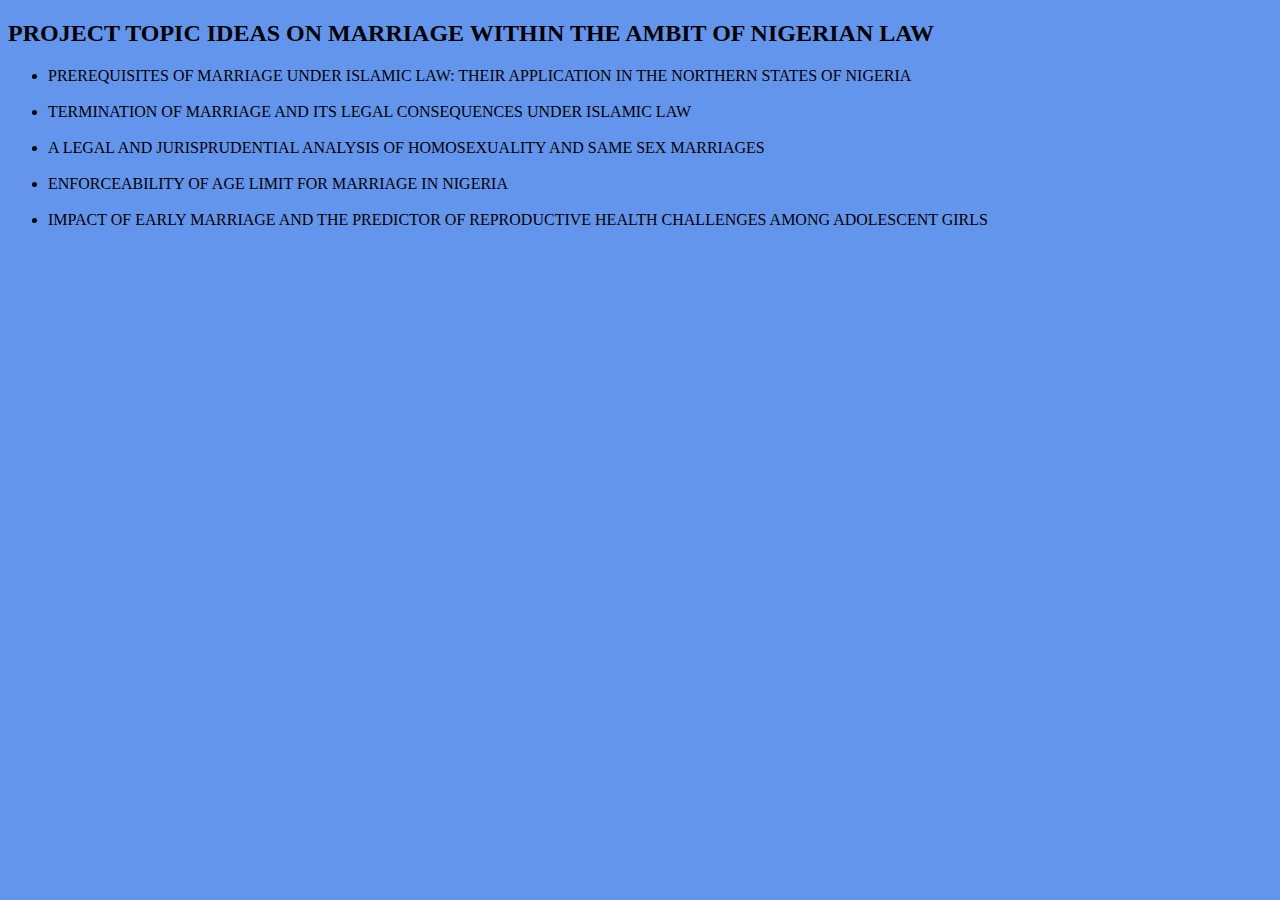
<file: indexed.html>
<!DOCTYPE html>
<html>
<head><meta charset="UTF-8">
	<meta name="viewport" content="width-device-width, initial-scale=1.0 maximum-scale=1, user-scalable=no">
	<meta http-equiv="X-UA-Compatible" content="ie=edge">
	<title>Marriage project ideas</title>
</head>
<body style="background: cornflowerblue; font-size: italic; align-items: center;">
	<div>
		<h2>PROJECT TOPIC IDEAS ON MARRIAGE WITHIN THE AMBIT OF NIGERIAN LAW</h2>
		<ul style="list-style: ">
			<li><span></span>PREREQUISITES OF MARRIAGE UNDER ISLAMIC LAW: THEIR APPLICATION IN THE NORTHERN STATES OF NIGERIA</li><br>
			<li><span></span>TERMINATION OF MARRIAGE AND ITS LEGAL CONSEQUENCES UNDER ISLAMIC LAW</li><br>
			<li><span></span>A LEGAL AND JURISPRUDENTIAL ANALYSIS OF HOMOSEXUALITY AND SAME SEX MARRIAGES</li><br>
			<li><span></span> ENFORCEABILITY OF AGE LIMIT FOR MARRIAGE IN NIGERIA</li><br>
			<li><span></span> IMPACT OF EARLY MARRIAGE AND THE PREDICTOR OF REPRODUCTIVE HEALTH CHALLENGES AMONG ADOLESCENT GIRLS</li>
		</ul>
	</div>

</body>
</html>
</file>
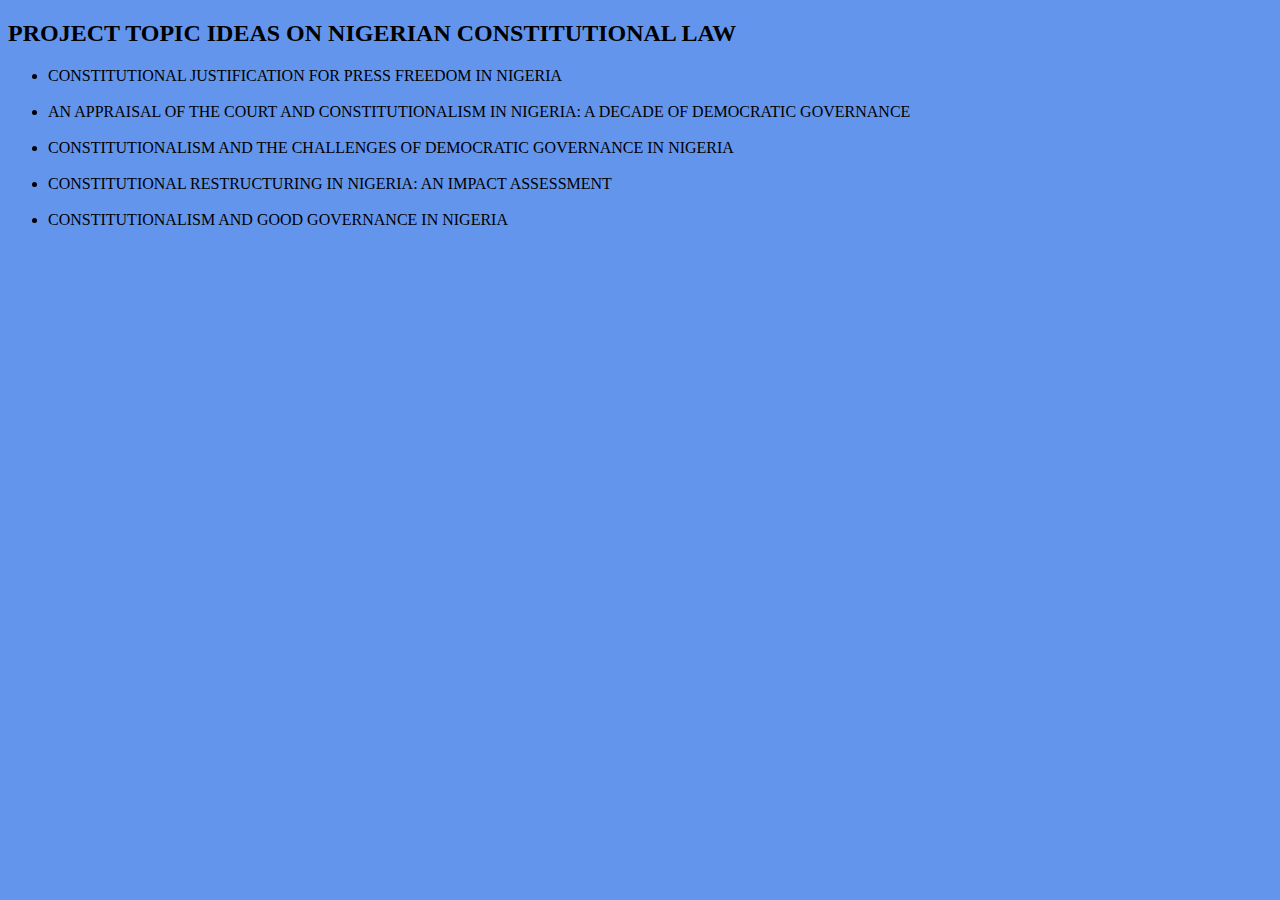
<file: indexed1.html>
<!DOCTYPE html>
<html>
<head><meta charset="UTF-8">
	<meta name="viewport" content="width-device-width, initial-scale=1.0 maximum-scale=1, user-scalable=no">
	<meta http-equiv="X-UA-Compatible" content="ie=edge">
	<title>Marriage project ideas</title>
</head>
<body style="background: cornflowerblue; font-size: italic; align-items: center;">
	<div>
		<h2>PROJECT TOPIC IDEAS ON NIGERIAN CONSTITUTIONAL LAW</h2>
		<ul style="list-style: ">
			<li><span></span>CONSTITUTIONAL JUSTIFICATION FOR PRESS FREEDOM IN NIGERIA</li><br>
			<li><span></span>AN APPRAISAL OF THE COURT AND CONSTITUTIONALISM IN NIGERIA: A DECADE OF DEMOCRATIC GOVERNANCE</li><br>
			<li><span></span>CONSTITUTIONALISM AND THE CHALLENGES OF DEMOCRATIC GOVERNANCE IN NIGERIA</li><br>
			<li><span></span>CONSTITUTIONAL RESTRUCTURING IN NIGERIA: AN IMPACT ASSESSMENT</li><br>
			<li><span></span>CONSTITUTIONALISM AND GOOD GOVERNANCE IN  NIGERIA</li>
		</ul>
	</div>

</body>
</html>
</file>
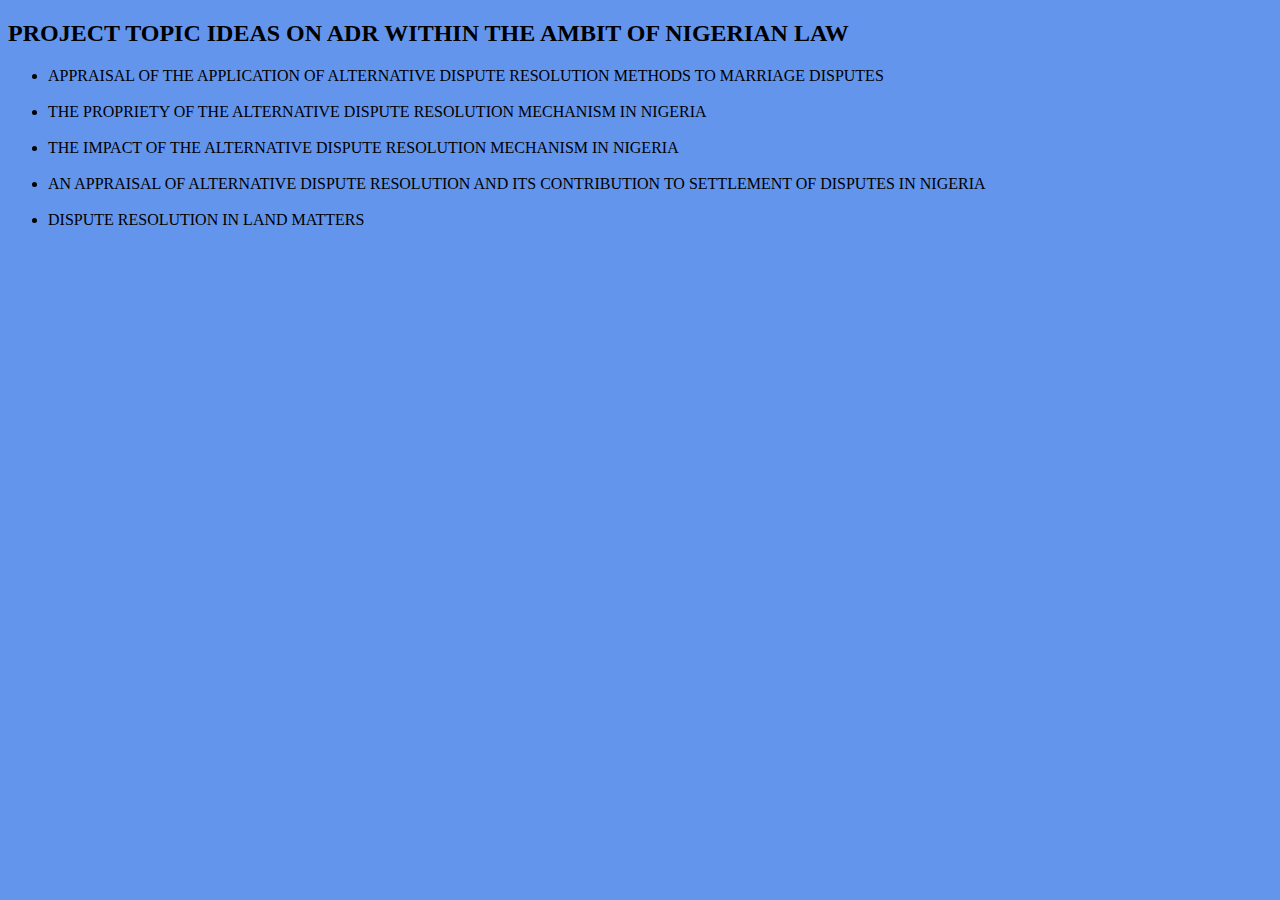
<file: indexed2.html>
<!DOCTYPE html>
<html>
<head><meta charset="UTF-8">
	<meta name="viewport" content="width-device-width, initial-scale=1.0 maximum-scale=1, user-scalable=no">
	<meta http-equiv="X-UA-Compatible" content="ie=edge">
	<title>Marriage project ideas</title>
</head>
<body style="background: cornflowerblue; font-size: italic; align-items: center;">
	<div>
		<h2>PROJECT TOPIC IDEAS ON ADR WITHIN THE AMBIT OF NIGERIAN LAW</h2>
		<ul style="list-style: ">
			<li><span></span>APPRAISAL OF THE APPLICATION OF ALTERNATIVE DISPUTE RESOLUTION METHODS TO MARRIAGE DISPUTES</li><br>
			<li><span></span>THE PROPRIETY OF THE ALTERNATIVE DISPUTE RESOLUTION MECHANISM IN NIGERIA</li><br>
			<li><span></span>THE IMPACT OF THE ALTERNATIVE DISPUTE RESOLUTION MECHANISM IN NIGERIA</li><br>
			<li><span></span>AN APPRAISAL OF ALTERNATIVE DISPUTE RESOLUTION AND ITS CONTRIBUTION TO SETTLEMENT OF DISPUTES IN NIGERIA</li><br>
			<li><span></span>DISPUTE RESOLUTION IN LAND MATTERS</li>
		</ul>
	</div>

</body>
</html>
</file>
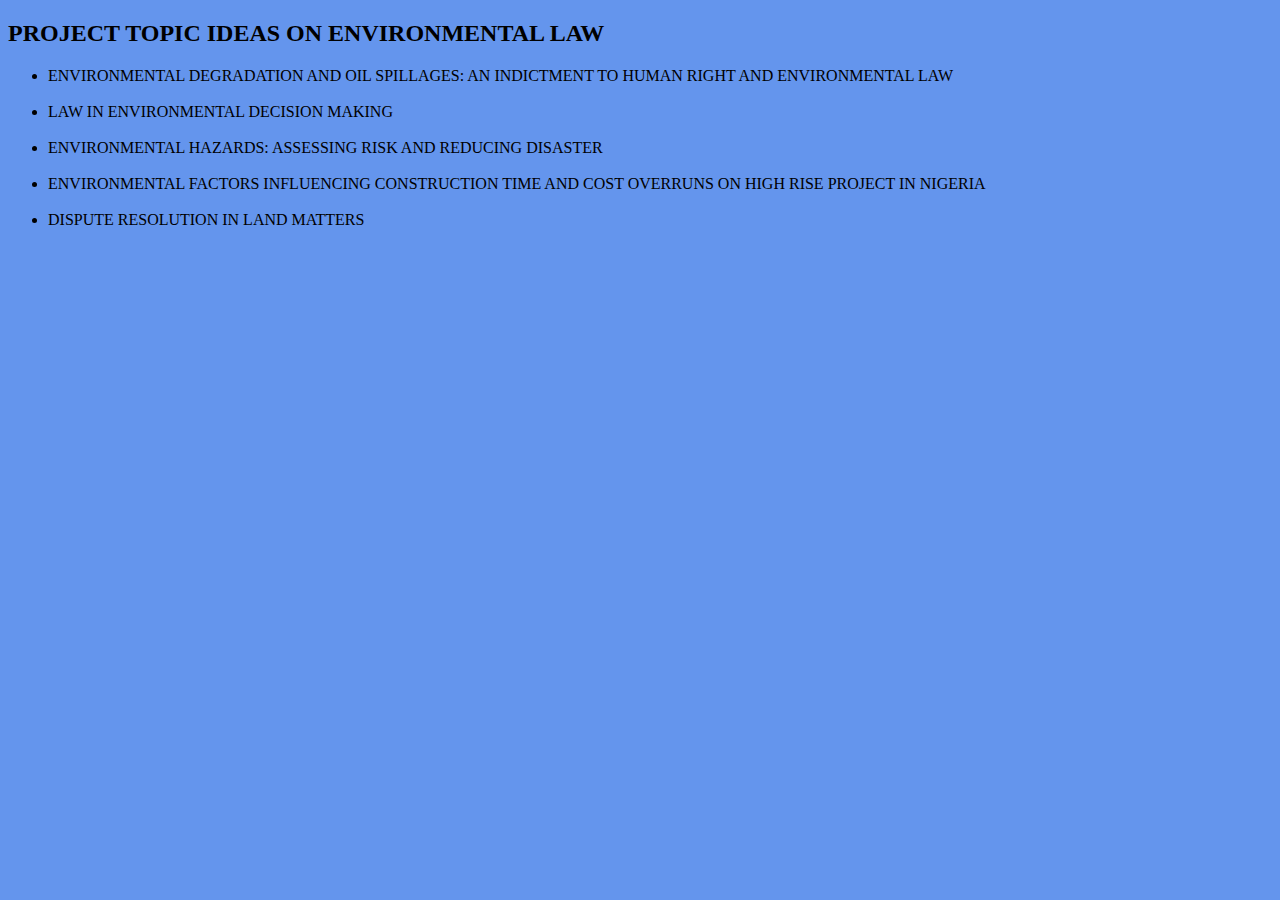
<file: indexed3.html>
<!DOCTYPE html>
<html>
<head><meta charset="UTF-8">
	<meta name="viewport" content="width-device-width, initial-scale=1.0 maximum-scale=1, user-scalable=no">
	<meta http-equiv="X-UA-Compatible" content="ie=edge">
	<title>Marriage project ideas</title>
</head>
<body style="background: cornflowerblue; font-size: italic; align-items: center;">
	<div>
		<h2>PROJECT TOPIC IDEAS ON ENVIRONMENTAL LAW</h2>
		<ul style="list-style: ">
			<li><span></span>ENVIRONMENTAL DEGRADATION AND OIL SPILLAGES: AN INDICTMENT TO HUMAN RIGHT AND ENVIRONMENTAL LAW</li><br>
			<li><span></span>LAW IN ENVIRONMENTAL DECISION MAKING</li><br>
			<li><span></span>ENVIRONMENTAL HAZARDS: ASSESSING RISK AND REDUCING DISASTER</li><br>
			<li><span></span>ENVIRONMENTAL FACTORS INFLUENCING CONSTRUCTION TIME AND COST OVERRUNS ON HIGH RISE PROJECT IN NIGERIA</li><br>
			<li><span></span>DISPUTE RESOLUTION IN LAND MATTERS</li>
		</ul>
	</div>

</body>
</html>
</file>
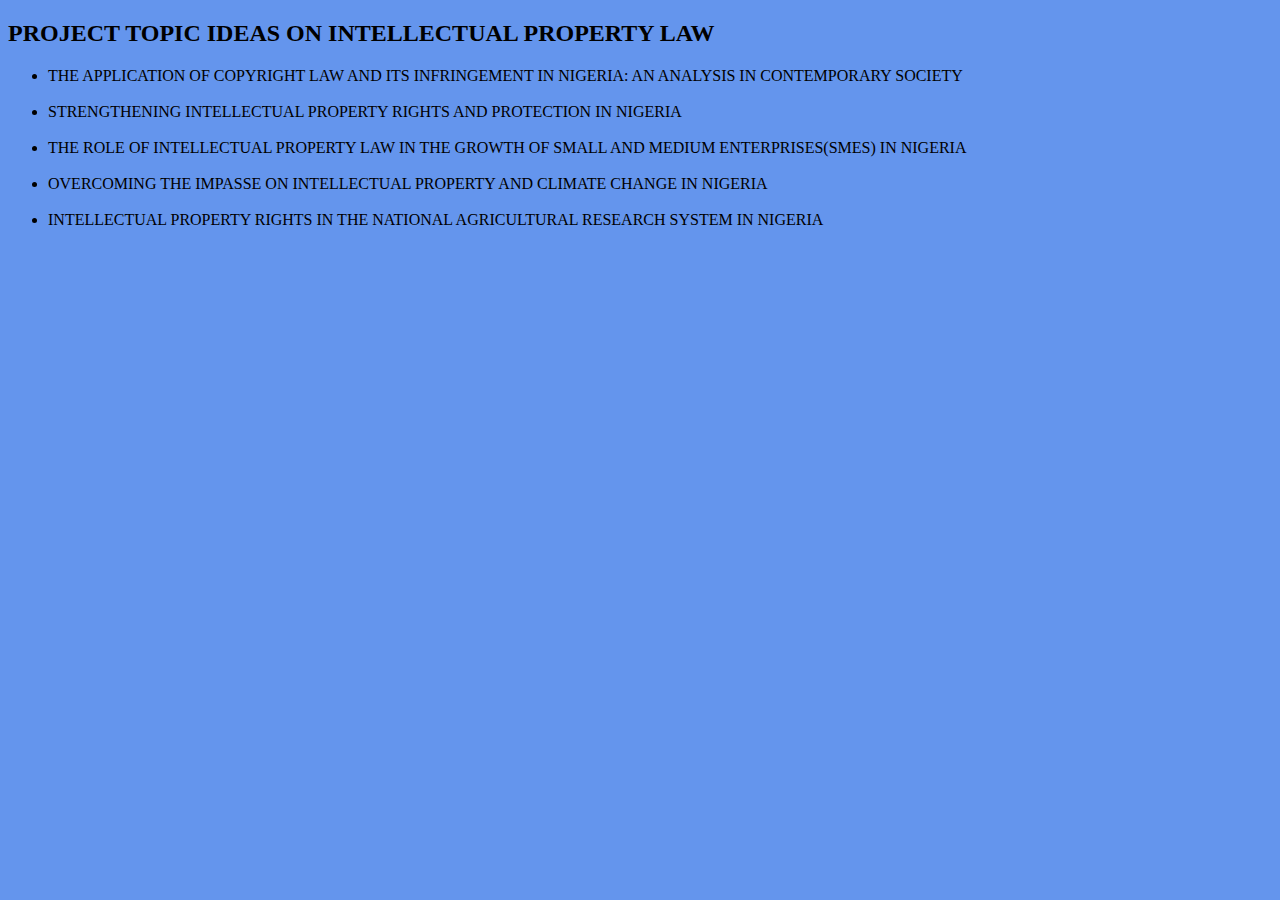
<file: indexed4.html>
<!DOCTYPE html>
<html>
<head><meta charset="UTF-8">
	<meta name="viewport" content="width-device-width, initial-scale=1.0 maximum-scale=1, user-scalable=no">
	<meta http-equiv="X-UA-Compatible" content="ie=edge">
	<title>Marriage project ideas</title>
</head>
<body style="background: cornflowerblue; font-size: italic; align-items: center;">
	<div>
		<h2>PROJECT TOPIC IDEAS ON INTELLECTUAL PROPERTY LAW</h2>
		<ul style="list-style: ">
			<li><span></span>THE APPLICATION OF COPYRIGHT LAW AND ITS INFRINGEMENT IN NIGERIA: AN ANALYSIS IN CONTEMPORARY SOCIETY</li><br>
			<li><span></span>STRENGTHENING INTELLECTUAL PROPERTY RIGHTS AND PROTECTION IN NIGERIA</li><br>
			<li><span></span>THE ROLE OF INTELLECTUAL PROPERTY LAW IN THE GROWTH OF SMALL AND MEDIUM ENTERPRISES(SMES) IN NIGERIA</li><br>
			<li><span></span>OVERCOMING THE IMPASSE ON INTELLECTUAL PROPERTY AND CLIMATE CHANGE IN NIGERIA</li><br>
			<li><span></span>INTELLECTUAL PROPERTY RIGHTS IN THE NATIONAL AGRICULTURAL RESEARCH SYSTEM IN NIGERIA</li>
		</ul>
	</div>

</body>
</html>
</file>
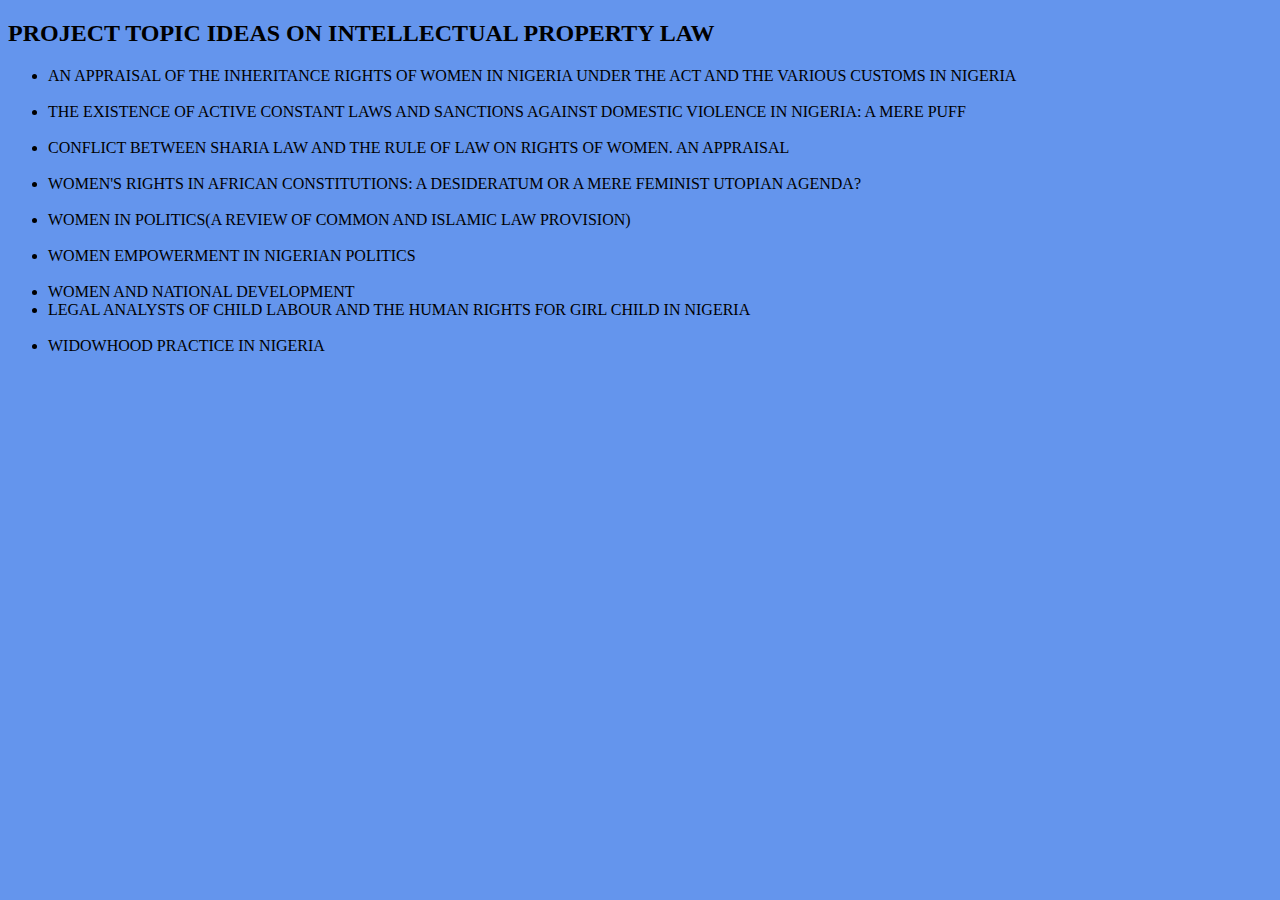
<file: indexed5.html>
<!DOCTYPE html>
<html>
<head><meta charset="UTF-8">
	<meta name="viewport" content="width-device-width, initial-scale=1.0 maximum-scale=1, user-scalable=no">
	<meta http-equiv="X-UA-Compatible" content="ie=edge">
	<title>Marriage project ideas</title>
</head>
<body style="background: cornflowerblue; font-size: italic; align-items: center;">
	<div>
		<h2>PROJECT TOPIC IDEAS ON INTELLECTUAL PROPERTY LAW</h2>
		<ul style="list-style: ">
			<li><span></span>AN APPRAISAL OF THE INHERITANCE RIGHTS OF WOMEN IN NIGERIA UNDER THE ACT AND THE VARIOUS CUSTOMS IN NIGERIA</li><br>
			<li><span></span>THE EXISTENCE OF ACTIVE CONSTANT LAWS AND SANCTIONS AGAINST DOMESTIC VIOLENCE IN NIGERIA: A MERE PUFF</li><br>
			<li><span></span>CONFLICT BETWEEN SHARIA LAW AND THE RULE OF LAW ON RIGHTS OF WOMEN. AN APPRAISAL</li><br>
			<li><span></span>WOMEN'S RIGHTS IN AFRICAN CONSTITUTIONS: A DESIDERATUM OR A MERE FEMINIST UTOPIAN AGENDA?</li><br>
			<li><span></span>WOMEN IN POLITICS(A REVIEW OF COMMON AND ISLAMIC LAW PROVISION)</li><br>
			<li><span></span>WOMEN EMPOWERMENT IN NIGERIAN POLITICS</li><br>
			<li><span></span>WOMEN AND NATIONAL DEVELOPMENT</li>
			<li><span></span>LEGAL ANALYSTS OF CHILD LABOUR AND THE HUMAN RIGHTS FOR GIRL CHILD IN NIGERIA</li><br>
			<li><span></span>WIDOWHOOD PRACTICE IN NIGERIA</li>
		</ul>
	</div>

</body>
</html>
</file>
